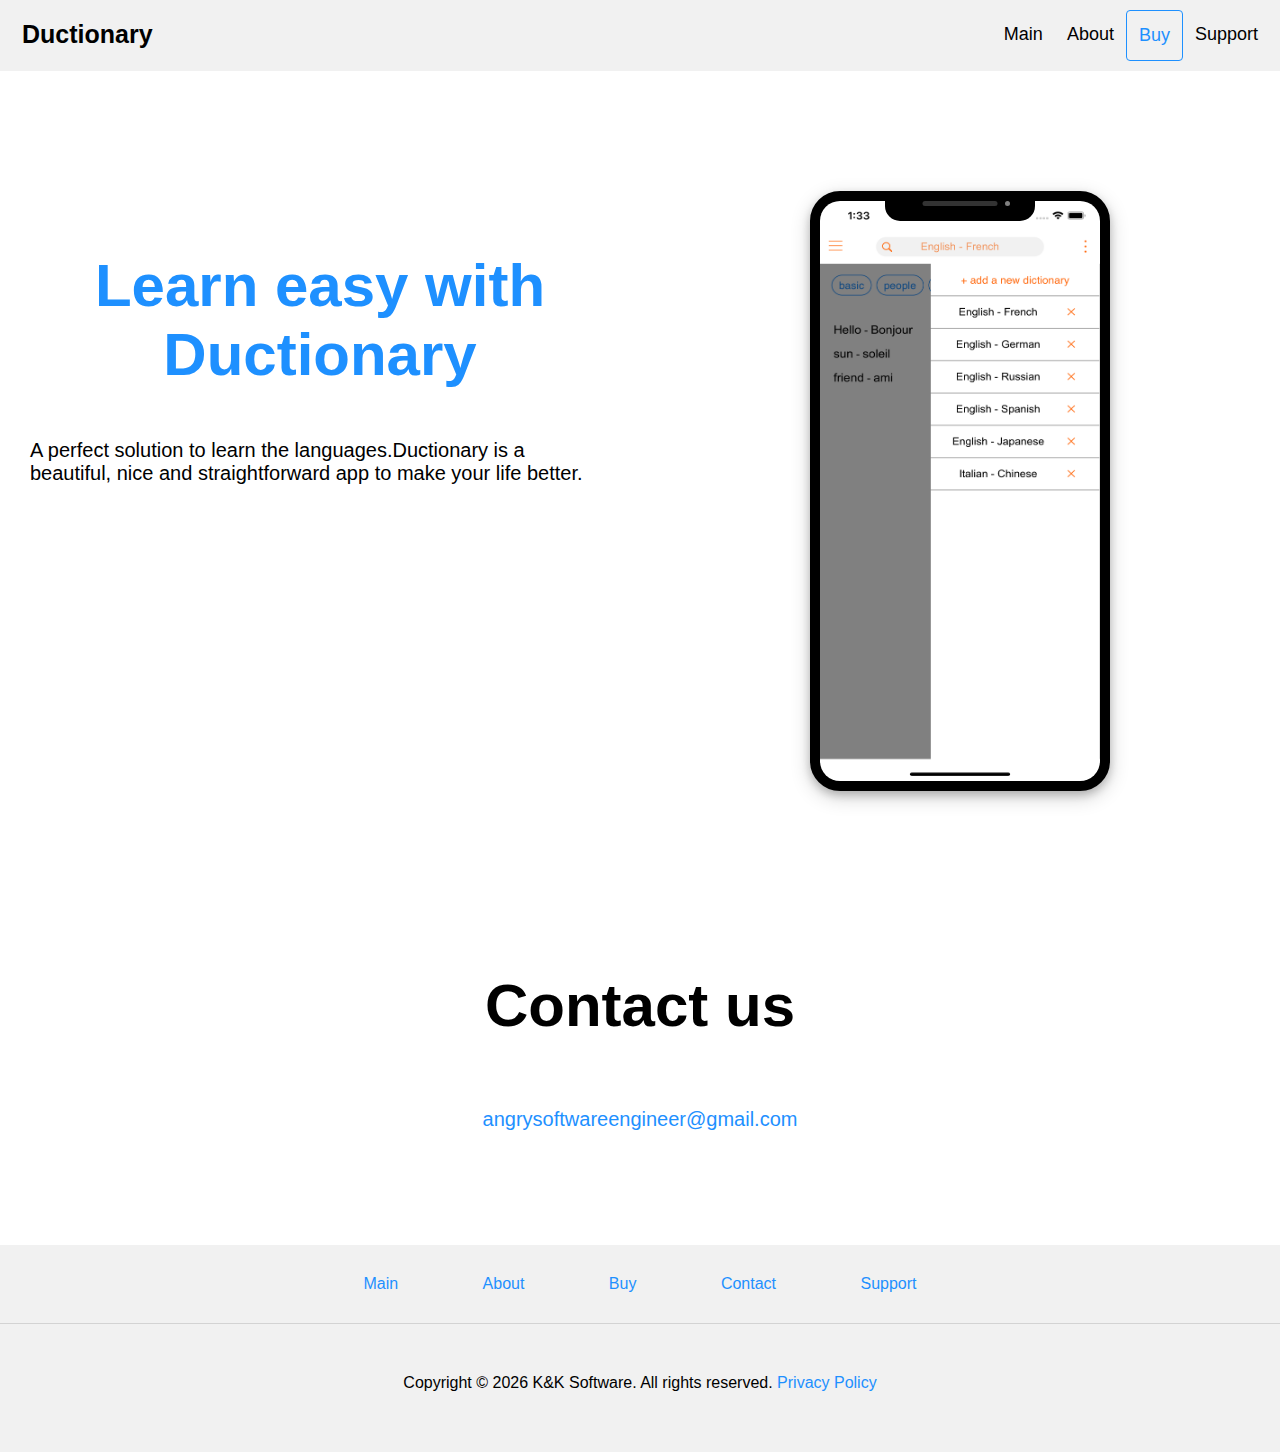
<file: index.html>
<!DOCTYPE html>
<html>
  <head>
    <meta charset="utf-8">
    <meta name="viewport" content="width=device-width, initial-scale=1">
    <link rel="shortcut icon" href="favicon.png" type="image/png" />
    <link rel="stylesheet" type="text/css" href="main.css">
    <title>Ductionary | beautiful and easy personal custom dictionary</title>
    <meta name="description" content="Ductionary - a beautiful, modern and easy dictionary app to learn many languages." />
    <meta name="keywords" content="" />
    <meta name="robots" content="index, follow">
    <script>
      const $ = id => document.getElementById(id);
    </script>
  </head>
  <body>
    <header>
      <div class="header">
        <a href="#main" class="logo">Ductionary</a>
        <nav class="header-right">
          <a href="#about">Main</a>
          <a href="#about">About</a>
          <a class="selected" href="#buy">Buy</a>
          <a href="#support">Support</a>
        </nav>
      </div>
      
    </header>
    
    <div class="module" id="about">
      <div class="row">
        <div class="column col-medium">
          <div class="desciption-container large-font border">
            <h2><span style="color:dodgerBlue;">Learn easy with Ductionary</span></h2>
            <p style="text-align: left;">A perfect solution to learn the languages.Ductionary is a beautiful, nice and straightforward app to make your life better.</p>
          </div>
        </div>
        <div class="column col-medium">
          <div class="image-box">
            <div id="mobile-frame">
              <div class="indentation">
                <div class="microphone"></div>
                <div class="lens"></div>
              </div>
              <img src="2.png" alt="dictionary">
            </div>
          </div>
        </div>
      </div>
    </div>
    
    <div class="module large-font" id="support">
      <h2>Contact us</h2>
      <div class="row">
        <div class="column col-full">
          <span style="color:dodgerBlue;font-size: 20px;">angrysoftwareengineer@gmail.com</span>
        </div>
      </div>
    </div>  
    <footer class="module">
      <div class="row">
        <div class="column col-full">
          <div class="footer-section">
            <a href="#about">Main</a>
            <a href="#about">About</a>
            <a href="#buy">Buy</a>
            <a href="#contact">Contact</a>
            <a href="#support">Support</a>
          </div>
        </div>
      </div>
      <div class="row">
        <div class="column col-full" style="border-top: 1px solid lightGray;margin-top:20px;padding: 50px;">
          <span>Copyright © <span id="date"></span> K&K Software. All rights reserved.</span>
          <a href="privacy-policy.html">Privacy Policy</a>
        </div>
      </div>
    </footer>
    <script>
      $('date').innerHTML = new Date().getFullYear();
    </script>
  </body>
</html>
</file>
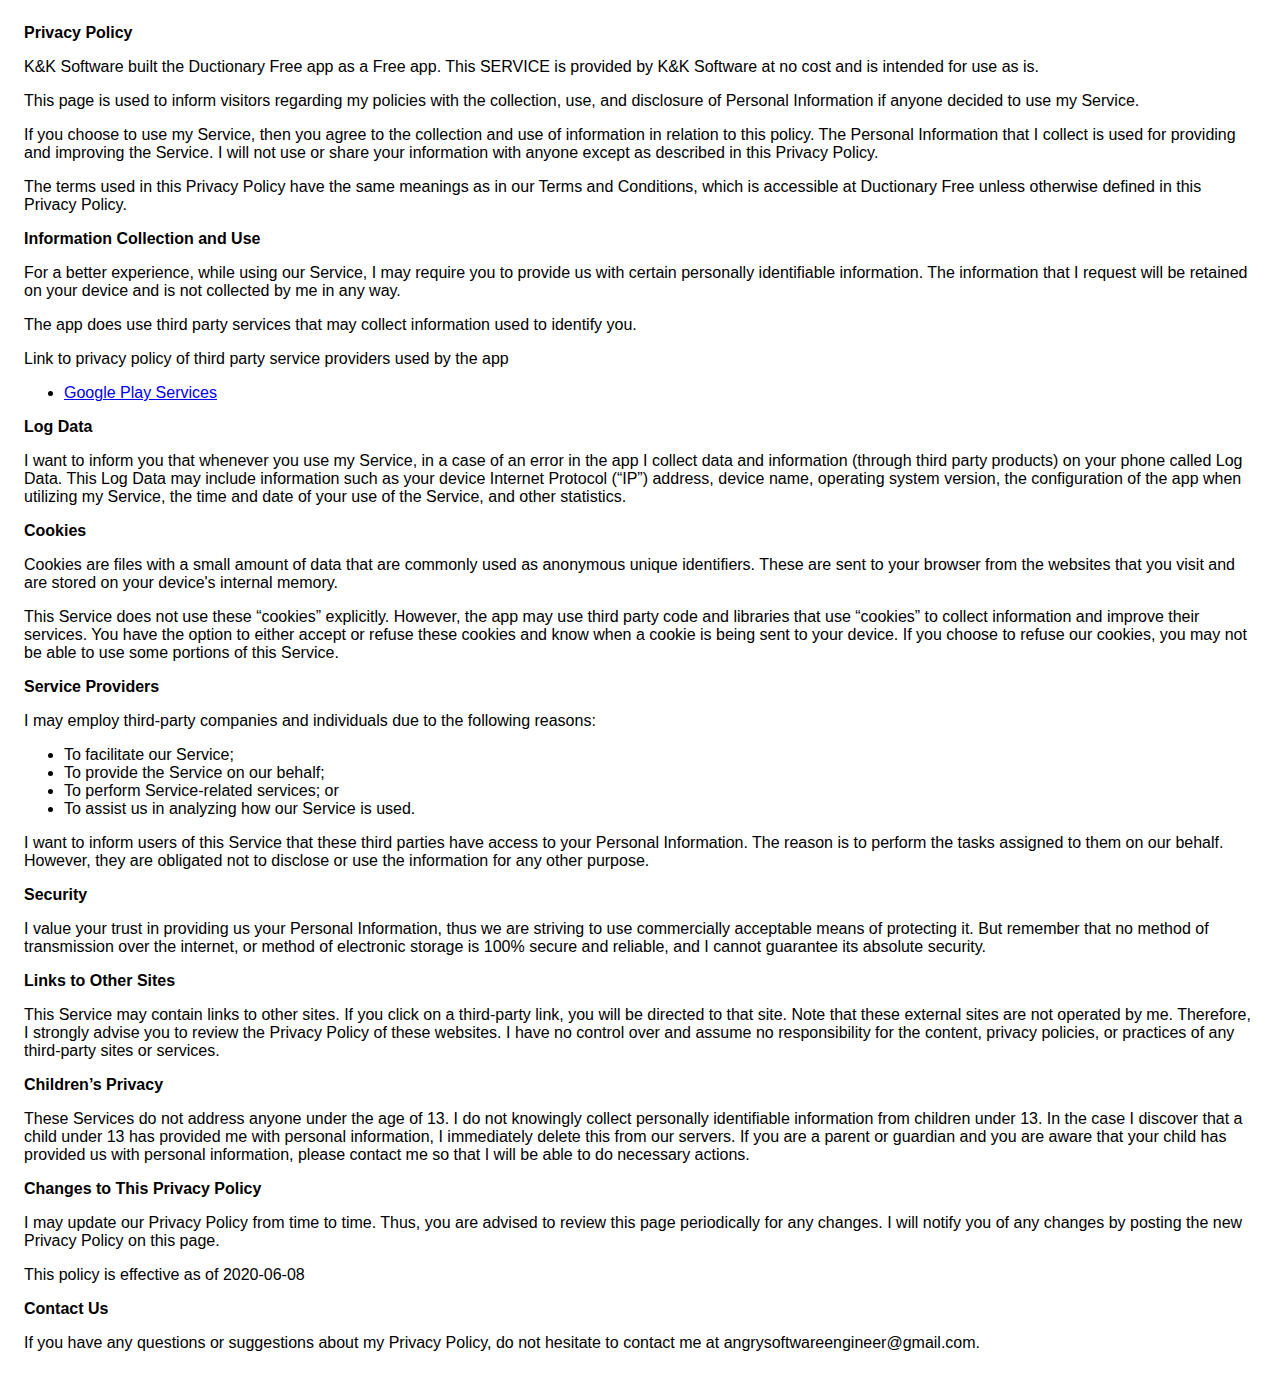
<file: privacy-policy-free.html>
<!DOCTYPE html>
    <html>
    <head>
      <meta charset='utf-8'>
      <meta name='viewport' content='width=device-width'>
      <title>Privacy Policy</title>
      <style> body { font-family: 'Helvetica Neue', Helvetica, Arial, sans-serif; padding:1em; } </style>
    </head>
    <body>
    <strong>Privacy Policy</strong> <p>
                  K&amp;K Software built the Ductionary Free app as
                  a Free app. This SERVICE is provided by
                  K&amp;K Software at no cost and is intended for use as
                  is.
                </p> <p>
                  This page is used to inform visitors regarding my
                  policies with the collection, use, and disclosure of Personal
                  Information if anyone decided to use my Service.
                </p> <p>
                  If you choose to use my Service, then you agree to
                  the collection and use of information in relation to this
                  policy. The Personal Information that I collect is
                  used for providing and improving the Service. I will not use or share your information with
                  anyone except as described in this Privacy Policy.
                </p> <p>
                  The terms used in this Privacy Policy have the same meanings
                  as in our Terms and Conditions, which is accessible at
                  Ductionary Free unless otherwise defined in this Privacy Policy.
                </p> <p><strong>Information Collection and Use</strong></p> <p>
                  For a better experience, while using our Service, I
                  may require you to provide us with certain personally
                  identifiable information. The information that
                  I request will be retained on your device and is not collected by me in any way.
                </p> <div><p>
                    The app does use third party services that may collect
                    information used to identify you.
                  </p> <p>
                    Link to privacy policy of third party service providers used
                    by the app
                  </p> <ul><li><a href="https://www.google.com/policies/privacy/" target="_blank" rel="noopener noreferrer">Google Play Services</a></li><!----><!----><!----><!----><!----><!----><!----><!----><!----><!----><!----><!----><!----><!----><!----><!----></ul></div> <p><strong>Log Data</strong></p> <p>
                  I want to inform you that whenever you
                  use my Service, in a case of an error in the app
                  I collect data and information (through third party
                  products) on your phone called Log Data. This Log Data may
                  include information such as your device Internet Protocol
                  (“IP”) address, device name, operating system version, the
                  configuration of the app when utilizing my Service,
                  the time and date of your use of the Service, and other
                  statistics.
                </p> <p><strong>Cookies</strong></p> <p>
                  Cookies are files with a small amount of data that are
                  commonly used as anonymous unique identifiers. These are sent
                  to your browser from the websites that you visit and are
                  stored on your device's internal memory.
                </p> <p>
                  This Service does not use these “cookies” explicitly. However,
                  the app may use third party code and libraries that use
                  “cookies” to collect information and improve their services.
                  You have the option to either accept or refuse these cookies
                  and know when a cookie is being sent to your device. If you
                  choose to refuse our cookies, you may not be able to use some
                  portions of this Service.
                </p> <p><strong>Service Providers</strong></p> <p>
                  I may employ third-party companies and
                  individuals due to the following reasons:
                </p> <ul><li>To facilitate our Service;</li> <li>To provide the Service on our behalf;</li> <li>To perform Service-related services; or</li> <li>To assist us in analyzing how our Service is used.</li></ul> <p>
                  I want to inform users of this Service
                  that these third parties have access to your Personal
                  Information. The reason is to perform the tasks assigned to
                  them on our behalf. However, they are obligated not to
                  disclose or use the information for any other purpose.
                </p> <p><strong>Security</strong></p> <p>
                  I value your trust in providing us your
                  Personal Information, thus we are striving to use commercially
                  acceptable means of protecting it. But remember that no method
                  of transmission over the internet, or method of electronic
                  storage is 100% secure and reliable, and I cannot
                  guarantee its absolute security.
                </p> <p><strong>Links to Other Sites</strong></p> <p>
                  This Service may contain links to other sites. If you click on
                  a third-party link, you will be directed to that site. Note
                  that these external sites are not operated by me.
                  Therefore, I strongly advise you to review the
                  Privacy Policy of these websites. I have
                  no control over and assume no responsibility for the content,
                  privacy policies, or practices of any third-party sites or
                  services.
                </p> <p><strong>Children’s Privacy</strong></p> <p>
                  These Services do not address anyone under the age of 13.
                  I do not knowingly collect personally
                  identifiable information from children under 13. In the case
                  I discover that a child under 13 has provided
                  me with personal information, I immediately
                  delete this from our servers. If you are a parent or guardian
                  and you are aware that your child has provided us with
                  personal information, please contact me so that
                  I will be able to do necessary actions.
                </p> <p><strong>Changes to This Privacy Policy</strong></p> <p>
                  I may update our Privacy Policy from
                  time to time. Thus, you are advised to review this page
                  periodically for any changes. I will
                  notify you of any changes by posting the new Privacy Policy on
                  this page.
                </p> <p>This policy is effective as of 2020-06-08</p> <p><strong>Contact Us</strong></p> <p>
                  If you have any questions or suggestions about my
                  Privacy Policy, do not hesitate to contact me at angrysoftwareengineer@gmail.com.
                </p> 
    </body>
    </html>
</file>
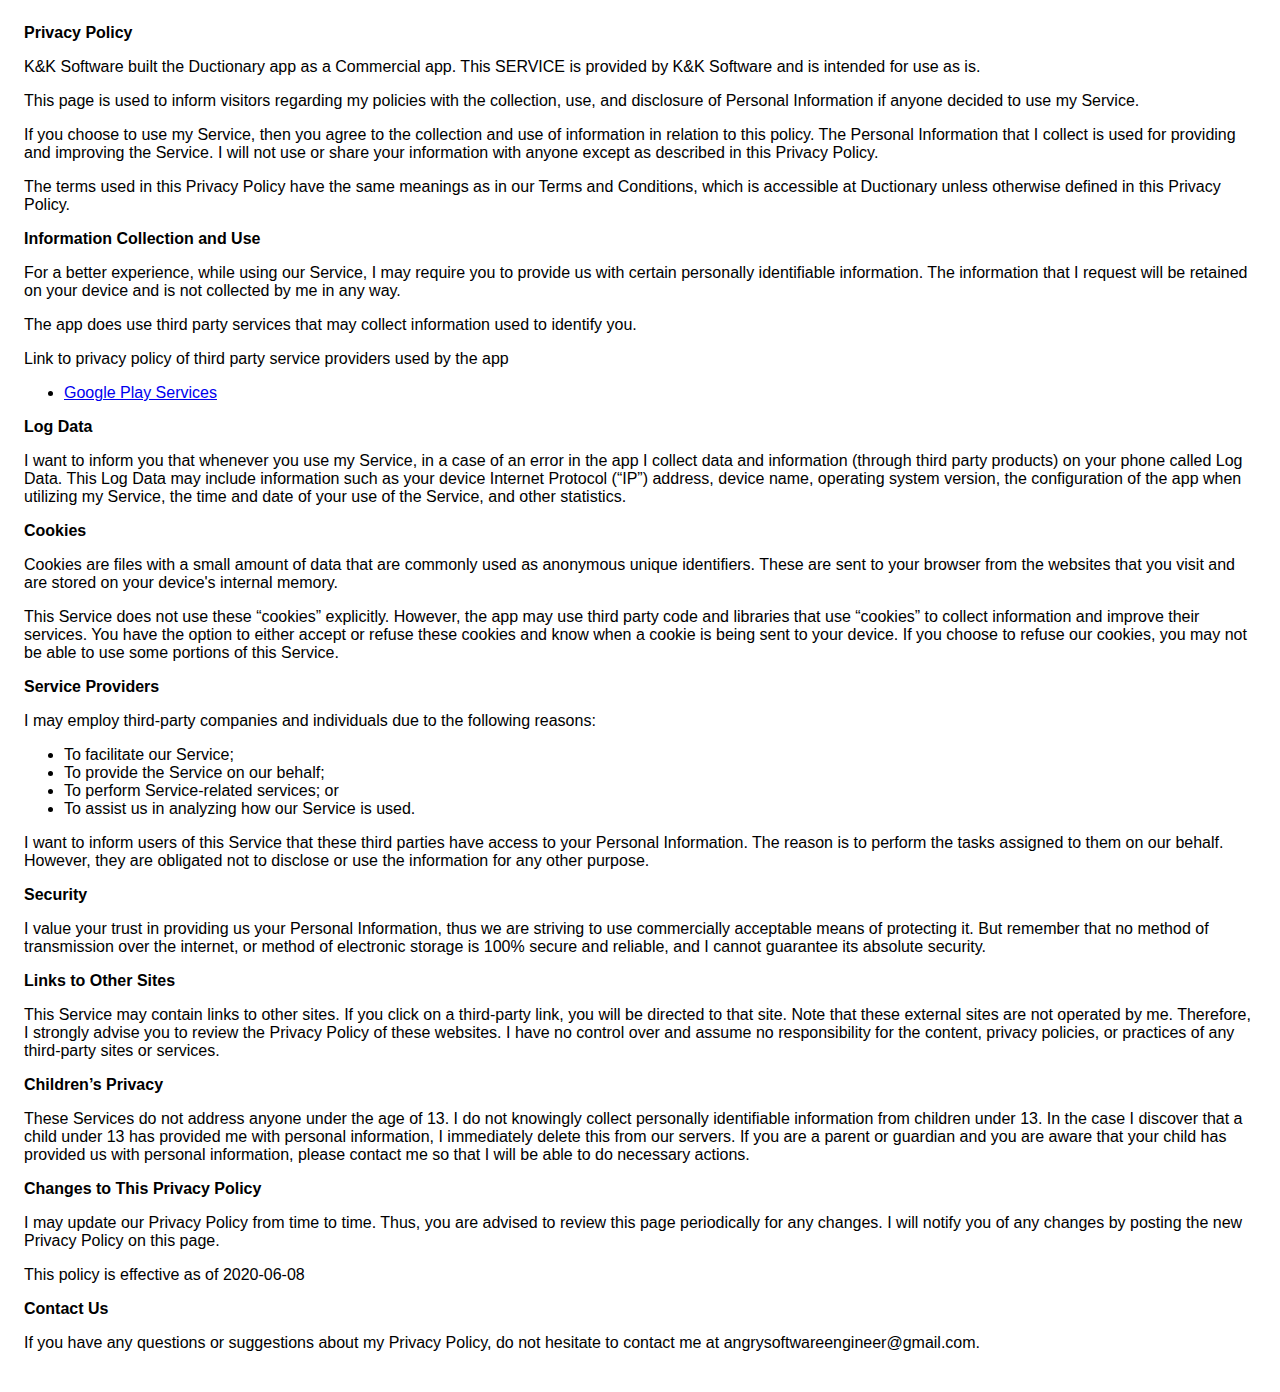
<file: privacy-policy.html>
<!DOCTYPE html>
    <html>
    <head>
      <meta charset='utf-8'>
      <meta name='viewport' content='width=device-width'>
      <title>Privacy Policy</title>
      <style> body { font-family: 'Helvetica Neue', Helvetica, Arial, sans-serif; padding:1em; } </style>
    </head>
    <body>
    <strong>Privacy Policy</strong> <p>
                  K&amp;K Software built the Ductionary app as
                  a Commercial app. This SERVICE is provided by
                  K&amp;K Software  and is intended for use as
                  is.
                </p> <p>
                  This page is used to inform visitors regarding my
                  policies with the collection, use, and disclosure of Personal
                  Information if anyone decided to use my Service.
                </p> <p>
                  If you choose to use my Service, then you agree to
                  the collection and use of information in relation to this
                  policy. The Personal Information that I collect is
                  used for providing and improving the Service. I will not use or share your information with
                  anyone except as described in this Privacy Policy.
                </p> <p>
                  The terms used in this Privacy Policy have the same meanings
                  as in our Terms and Conditions, which is accessible at
                  Ductionary unless otherwise defined in this Privacy Policy.
                </p> <p><strong>Information Collection and Use</strong></p> <p>
                  For a better experience, while using our Service, I
                  may require you to provide us with certain personally
                  identifiable information. The information that
                  I request will be retained on your device and is not collected by me in any way.
                </p> <div><p>
                    The app does use third party services that may collect
                    information used to identify you.
                  </p> <p>
                    Link to privacy policy of third party service providers used
                    by the app
                  </p> <ul><li><a href="https://www.google.com/policies/privacy/" target="_blank" rel="noopener noreferrer">Google Play Services</a></li><!----><!----><!----><!----><!----><!----><!----><!----><!----><!----><!----><!----><!----><!----><!----><!----></ul></div> <p><strong>Log Data</strong></p> <p>
                  I want to inform you that whenever you
                  use my Service, in a case of an error in the app
                  I collect data and information (through third party
                  products) on your phone called Log Data. This Log Data may
                  include information such as your device Internet Protocol
                  (“IP”) address, device name, operating system version, the
                  configuration of the app when utilizing my Service,
                  the time and date of your use of the Service, and other
                  statistics.
                </p> <p><strong>Cookies</strong></p> <p>
                  Cookies are files with a small amount of data that are
                  commonly used as anonymous unique identifiers. These are sent
                  to your browser from the websites that you visit and are
                  stored on your device's internal memory.
                </p> <p>
                  This Service does not use these “cookies” explicitly. However,
                  the app may use third party code and libraries that use
                  “cookies” to collect information and improve their services.
                  You have the option to either accept or refuse these cookies
                  and know when a cookie is being sent to your device. If you
                  choose to refuse our cookies, you may not be able to use some
                  portions of this Service.
                </p> <p><strong>Service Providers</strong></p> <p>
                  I may employ third-party companies and
                  individuals due to the following reasons:
                </p> <ul><li>To facilitate our Service;</li> <li>To provide the Service on our behalf;</li> <li>To perform Service-related services; or</li> <li>To assist us in analyzing how our Service is used.</li></ul> <p>
                  I want to inform users of this Service
                  that these third parties have access to your Personal
                  Information. The reason is to perform the tasks assigned to
                  them on our behalf. However, they are obligated not to
                  disclose or use the information for any other purpose.
                </p> <p><strong>Security</strong></p> <p>
                  I value your trust in providing us your
                  Personal Information, thus we are striving to use commercially
                  acceptable means of protecting it. But remember that no method
                  of transmission over the internet, or method of electronic
                  storage is 100% secure and reliable, and I cannot
                  guarantee its absolute security.
                </p> <p><strong>Links to Other Sites</strong></p> <p>
                  This Service may contain links to other sites. If you click on
                  a third-party link, you will be directed to that site. Note
                  that these external sites are not operated by me.
                  Therefore, I strongly advise you to review the
                  Privacy Policy of these websites. I have
                  no control over and assume no responsibility for the content,
                  privacy policies, or practices of any third-party sites or
                  services.
                </p> <p><strong>Children’s Privacy</strong></p> <p>
                  These Services do not address anyone under the age of 13.
                  I do not knowingly collect personally
                  identifiable information from children under 13. In the case
                  I discover that a child under 13 has provided
                  me with personal information, I immediately
                  delete this from our servers. If you are a parent or guardian
                  and you are aware that your child has provided us with
                  personal information, please contact me so that
                  I will be able to do necessary actions.
                </p> <p><strong>Changes to This Privacy Policy</strong></p> <p>
                  I may update our Privacy Policy from
                  time to time. Thus, you are advised to review this page
                  periodically for any changes. I will
                  notify you of any changes by posting the new Privacy Policy on
                  this page.
                </p> <p>This policy is effective as of 2020-06-08</p> <p><strong>Contact Us</strong></p> <p>
                  If you have any questions or suggestions about my
                  Privacy Policy, do not hesitate to contact me at angrysoftwareengineer@gmail.com.
                </p>
    </body>
    </html>
</file>
<file: main.css>
#mobile-frame{
  width: 300px;
  height: 600px;
  background-color: #000;
  border-radius:30px;
  border: 10px solid #000;
  position: relative;
  box-shadow: 0 4px 8px 0 rgba(0, 0, 0, 0.2), 0 6px 20px 0 rgba(0, 0, 0, 0.19);
  margin: auto;
}

#mobile-frame .indentation{
  position: absolute;
  height: 20px;
  width: 150px;
  left: 50%;
  top:0;
  transform: translate(-50%,0);
  z-index: 2;
  background-color: #000;
  border-radius: 0px 0px 15px 15px;
  text-align: center;
}

#mobile-frame .microphone{
  position: absolute;
  width: 50%;
  height: 5px;
  border-radius: 20px;
  left: 50%;
  top:0;
  transform: translate(-50%,0);
  background-color: rgb(51,51,51);
}

#mobile-frame .lens{
  position: absolute;
  width: 5px;
  height: 5px;
  border-radius: 20px;
  right: 25px;
  top:0;
  background-color: gray;
}

#mobile-frame img{
  width: 100%;
  height: 100%;
  border-radius: 20px;
}

/* HEADER */


.header {
  overflow: hidden;
  background-color: #f1f1f1;
  padding: 10px 10px;
}

.header a {
  float: left;
  color: black;
  text-align: center;
  padding: 12px;
  text-decoration: none;
  font-size: 18px; 
  line-height: 25px;
  border-radius: 4px;
}

.header a.logo {
  font-size: 25px;
  font-weight: bold;
}

.header a:hover {
  color: dodgerblue;
}

.header a.active {
  color: dodgerblue;
}

.header-right {
  float: right;
}

@media screen and (max-width: 600px) {
  .header a {
    float: none;
    display: block;
    text-align: left;
  }
  
  .header-right {
    float: none;
  }
}

.header .selected{
  color: dodgerblue;
  border:1px solid dodgerblue;
}

/* MAIN */


*{
  box-sizing: border-box;
}

html,
body{
  font-family: Arial, Helvetica, sans-serif;
  margin:0;
}

.column {
  float: left;
  padding: 0 10px;
}

.col-full{
  width: 100%;
}

.col-large{
  width: 75%;
}

.col-medium{
  width: 50%;
}

.col-small{
  width: 33.333%;
}

.col-tiny{
  width: 25%;
}

.row {
  margin: 0px;
}

.row:after {
  content: "";
  display: table;
  clear: both;
}

@media screen and (max-width: 800px) {
  .column {
    width: 100%;
    display: block;
    margin-bottom: 20px;
  }
  
  .large-font{
    font-size: 25px !important;
  }
}

.desciption-container{
  padding: 20px;
}

.large-font{
  font-size: 40px;
}

.large-font p{
  font-size: 20px !important;
}

.image-box{
  padding: 10px;
}

.module{
  text-align: center;
  margin-top: 100px;
  padding: 10px 0px;
}

.module .title{
  font-size: 40px;
}

#pricing{
  text-align: center;
}

a{
  text-decoration: none;
  color:dodgerBlue;
}

  

/* CARD */

.card {
  text-align: center;
  background-color: #fff;
}

.free{
  border: 8px solid #576A87;
  color: #576A87;
}

.free h2{
   color: #576A87;
    font-size:0.8em;
 }

.paid{
  border: 8px solid #C53926;
  color: #C53926;
}

.paid h2{
  color: #C53926;
  font-size:0.8em;
}

@media screen and (max-width: 800px) {
  .free h2,
  .paid h2{
    font-size:1em;
  }
}

.card img{
  height: 100px;
  width: 200px;
  display: inline;
}

.card p{
  font-size: 45px !important;
}

/* FOOTER */

footer{
  background-color:#f1f1f1;
  width: 100%;
  position: absolute;
}

.footer-section{
   width: 100%;
   height: auto;
   text-align: center;
   margin-top: 10px;
   padding: 10px;
}

.footer-section a{
   display: inline-block;
   margin:0px 40px;
}

@media screen and (max-width: 680px) {
  .footer-section a {
    margin:0px 10px;
  }
}
</file>
